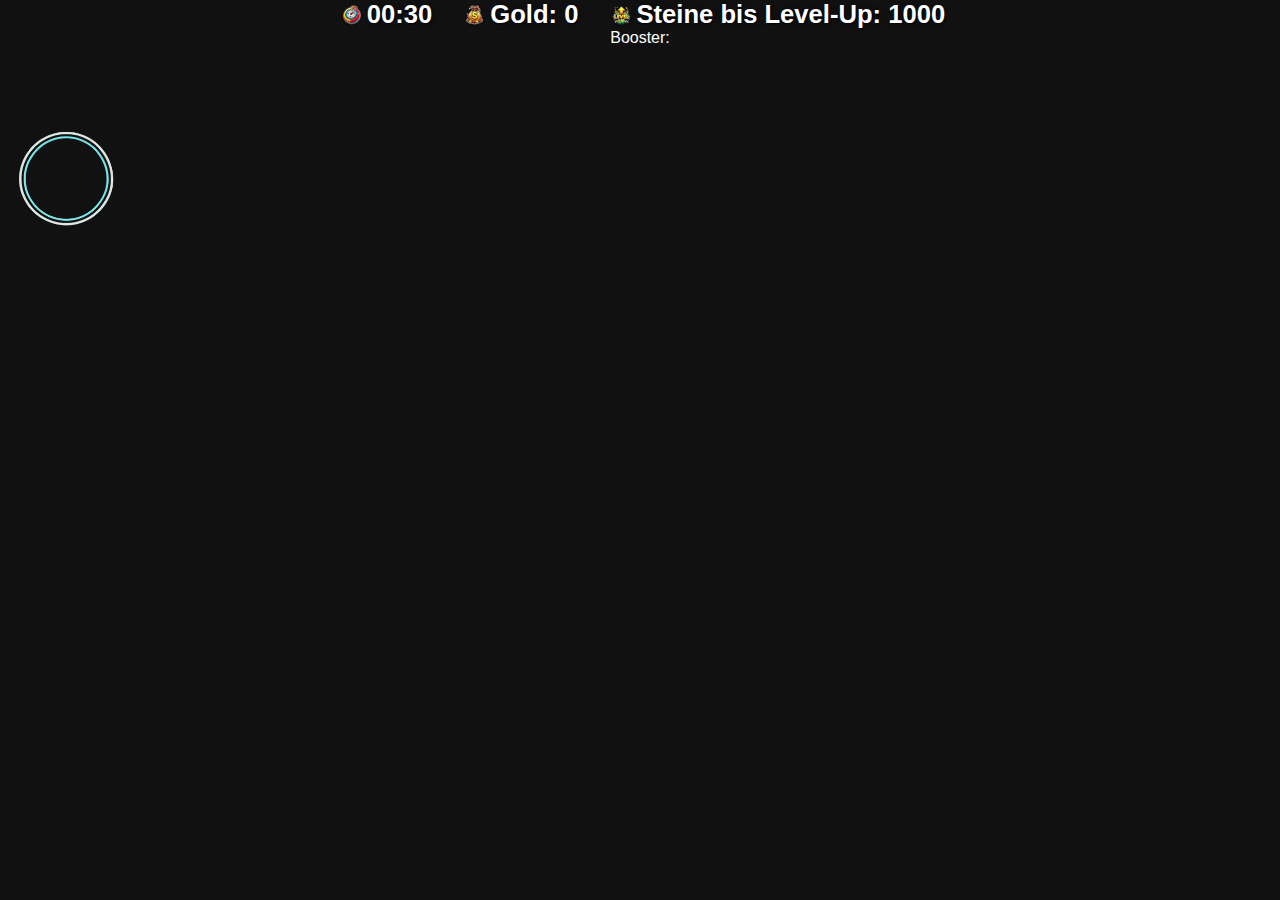
<file: game.html>
<!DOCTYPE html>
<html lang="de">
<head>
  <meta charset="UTF-8" />
  <meta name="viewport" content="width=device-width, initial-scale=1" />
  <title>Mine Clicker – Spiel</title>

  <!-- Styles -->
  <link rel="stylesheet" href="css/style.css" />
</head>
<body data-page="game">
  <!-- Obere Statusleiste -->
  <div class="game-ui">
    <div class="statusbar">
      <span id="timer"> 00:30</span>
      <span id="goldDisplay"> Gold: 0</span>
      <span id="levelInfo"> Steine bis Level-Up: 1000</span>
    </div>
  </div>

<!-- Boost Panel -->
<div id="boostPanel">
  <div class="boostTitle">Booster:</div>
  <div id="boostList"></div>
</div>
  
  <!-- Spielfeld -->
  <div id="game"></div>

  <!-- Maus-/Mining-Radius -->
  <div id="radiusCircle"></div>

  <!-- Einstiegspunkt: lädt die restlichen Module per ES-Imports -->
  <script type="module" src="js/game.js"></script>
</body>
</html>
</file>
<file: css/style.css>
/* ================================
   Allgemeines Design / Base
================================ */
body {
  background-color: #111;
  color: white;
  font-family: Arial, sans-serif;
  margin: 0;
  padding: 0;
  text-align: center;
  position: relative;
  overflow: hidden; /* Scrollen verhindern (Spiel & Index) */
}

/* Biome-Hintergründe (Spiel) */
body[data-biome="default"] { background: #111; }
body[data-biome="cave"]    { background: #222; }
body[data-biome="lava"]    { background: #441111; }

/* ================================
   GAME: Statusleiste + Icons (fix)
================================ */
body[data-page="game"] .statusbar {
  font-size: 1.6rem;
  gap: 26px;
}
body[data-page="game"] .statusbar span {
  position: relative;
  padding-left: 32px; /* Platz fürs Icon */
  text-shadow: 1px 1px 2px #000, 0 0 6px rgba(0,0,0,.35);
  font-weight: 600;
}
/* Basis-Iconbox */
body[data-page="game"] .statusbar span::before {
  content: "";
  position: absolute;
  left: 6px;
  top: 50%;
  width: 22px;
  height: 22px;
  transform: translateY(-50%);
  background-size: contain;
  background-repeat: no-repeat;
  filter: drop-shadow(0 1px 1px rgba(0,0,0,.6));
  pointer-events: none;
  image-rendering: auto;
}

/* Konkrete Icons (Pfade exakt, inkl. Groß-/Kleinschreibung) */
body[data-page="game"] #timer::before {
  background-image: url("../assets/ui/timer.png");
}
body[data-page="game"] #goldDisplay::before {
  background-image: url("../assets/ui/Gold.png"); /* Großes G wie in deiner Datei */
}
body[data-page="game"] #levelInfo::before {
  background-image: url("../assets/ui/levelup.png");
}

/* Stage: neben Gold, größeres Icon */
body[data-page="game"] #stageInfo {
  padding-left: 40px;
  font-weight: 700;
}
body[data-page="game"] #stageInfo::before {
  width: 28px;
  height: 28px;
  background-image: url("../assets/ui/stage.png");
}

/* ================================
   Spielfeld (#game) – 12 x 13 Tiles
================================ */
#game {
  display: grid;
  grid-template-columns: repeat(12, 64px);
  /* grid-template-rows: repeat(13, 64px);  <-- RAUS */
  grid-auto-rows: 64px;              /* <-- NEU */
  margin: 60px auto 0 auto;
  position: relative;
  width: 768px;                      /* 12 × 64 */
  height: auto;                      /* <-- NEU */
  padding-bottom: 10px;              /* optional: Platz für HP-Bar */
}

.tile {
  box-sizing: border-box;
  position: relative;
  filter: brightness(0.8);
}

.stone, .boss {
  width: 64px;
  height: 64px;
  background-size: cover;
  position: relative;
}

.hp-bar {
  position: absolute;
  bottom: 0;
  left: 0;
  height: 6px;
  background-color: lime;
  width: 100%;
  transition: background-color 0.2s, width 0.2s;
}

/* ================================
   Ring für Mining-Radius
================================ */
#radiusCircle {
  position: absolute;
  pointer-events: none;
  background-image: url("../assets/ring/miningring.png");
  background-size: contain;
  background-repeat: no-repeat;
  width: 128px;
  height: 128px;
  z-index: 10;
  opacity: 0.9;
  animation:
    ringGlow 3s ease-in-out infinite,
    ringRotate 10s linear infinite,
    ringPulse 2s ease-in-out infinite;
}

/* ================================
   Animationen & Effekte
================================ */
@keyframes ringGlow {
  0%,100% { filter: drop-shadow(0 0 6px lime); }
  50%     { filter: drop-shadow(0 0 16px limegreen); }
}
@keyframes ringRotate {
  from { transform: rotate(0deg); } to { transform: rotate(360deg); }
}
@keyframes ringPulse {
  0%,100% { transform: scale(1); } 50% { transform: scale(1.05); }
}
@keyframes shake {
  0%,100% { transform: translate(0,0); }
  25%     { transform: translate(1px,-1px); }
  50%     { transform: translate(-1px,1px); }
  75%     { transform: translate(1px,1px); }
}
@keyframes glow-shine {
  from { filter: brightness(1); } to { filter: brightness(1.5); }
}
@keyframes particle-rise {
  to { transform: translate(-10px,-20px) scale(0); opacity: 0; }
}
@keyframes gold-fly {
  to { transform: translate(var(--dx), var(--dy)) scale(0); opacity: 0; }
}
@keyframes fieldGlow {
  0%,100% { box-shadow: inset 0 0 0px yellow; }
  50%     { box-shadow: inset 0 0 20px yellow; }
}
@keyframes highlight {
  0%,100% { transform: scale(1); color: gold; }
  50%     { transform: scale(1.5); color: yellow; }
}
@keyframes rare-glow {
  from { filter: brightness(1); }
  to   { filter: brightness(1.5); }
}
@keyframes sparkle {
  0%, 100% { filter: drop-shadow(0 0 5px red); }
  50%      { filter: drop-shadow(0 0 15px orange); }
}

/* Seltene Steine & Boss-Glitzern */
.stone.rare {
  animation: rare-glow 1.2s ease-in-out infinite alternate;
  box-shadow: 0 0 10px gold;
}
.boss {
  animation: sparkle 2s linear infinite;
}

/* Partikel & Gold-Icon-Flight */
.particle {
  position: absolute;
  width: 8px; height: 8px;
  background: rgba(255,255,0,0.8);
  border-radius: 50%;
  animation: particle-rise 0.6s ease-out forwards;
  pointer-events: none;
}
.fly-gold {
  position: absolute;
  width: 16px; height: 16px;
  background: gold;
  border-radius: 50%;
  animation: gold-fly 0.8s ease-in-out forwards;
  pointer-events: none;
  font-size: 16px;
  display: flex; align-items: center; justify-content: center;
  z-index: 999;
}

/* Feld- und Gold-Highlights */
#game.glow {
  animation: fieldGlow 0.8s ease-in-out;
}
#goldDisplay.levelup {
  animation: highlight 1s ease-in-out;
}

/* ================================
   Speicherplätze (allgemein – bestehend)
================================ */
.slot-container {
  display: flex;
  justify-content: center;
  flex-wrap: wrap;
  gap: 20px;
  margin-top: 30px;
}
.slot-card {
  background-color: #111;
  border: 2px dashed #666;
  border-radius: 10px;
  padding: 20px;
  width: 250px;
  text-align: center;
  color: white;
  box-shadow: 0 0 10px #000;
}
.slot-card h2 { margin-bottom: 10px; }
.slot-card p  { margin: 5px 0 10px; }
.slot-card button {
  margin: 5px;
  padding: 8px 12px;
  background-color: #333;
  color: white;
  border: none;
  border-radius: 5px;
  cursor: pointer;
  font-weight: bold;
}
.slot-card button:hover { background-color: #555; }
.slot-card button:disabled {
  background-color: #222;
  color: #777;
  cursor: not-allowed;
}

/* ================================
   Upgrades (bestehend)
================================ */
.upgrade-grid {
  display: flex;
  flex-wrap: wrap;
  justify-content: center;
  gap: 1rem;
  margin: 2rem auto;
}
.upgrade-card {
  background: #333;
  border: 2px solid #555;
  border-radius: 8px;
  padding: 1rem;
  width: 180px;
  text-align: center;
}
.upgrade-card h3 { margin-top: 0; }
.upgrade-card button { margin-top: 0.5rem; }

/* ================================
   Index-Seite (Phase 3 – Hintergrund, Logo, Slots)
   Greift nur, wenn <body data-page="index"> gesetzt ist
================================ */
body[data-page="index"] {
  background: url("../assets/backgrounds/indexbackground.png") center / cover no-repeat fixed;
}

/* Logo oben links (120x120) */
body[data-page="index"] .game-logo {
  position: absolute;
  top: 20px;
  left: 20px;
  width: 220px;
  height: 220px;
  z-index: 1000;
  user-select: none;
  -webkit-user-drag: none;
  pointer-events: none;
}

/* Großer Titel mit Abstand (Platz fürs Logo) */
body[data-page="index"] h1 {
  font-size: 3rem;
  margin-top: 160px;
  text-shadow: 2px 2px 4px rgba(0,0,0,0.8);
}

/* ================================
   Index-Seite – Slots mit Rahmen im Vordergrund (ABSOLUTE LAYOUT)
================================ */
.slot-container{
  display:flex;
  flex-direction:column;
  align-items:center;
  gap:28px;
  margin-top:40px;
}
body[data-page="index"] .slot{
  position:relative;
  width:450px;
  height:170px;
  color:#fff;
  border-radius:10px;
  overflow:hidden;
}
body[data-page="index"] .slot::before{
  content:"";
  position:absolute;
  inset:0;
  background:url("../assets/logo/speicherplatzrahmen.png") center/100% 100% no-repeat;
  z-index:2;
  pointer-events:none;
}
body[data-page="index"] .slot > *{ position:relative; z-index:3; }
body[data-page="index"] .slot-info{
  position:absolute;
  left:26px;
  top:50%;
  transform:translateY(-50%);
  width:220px;
  display:flex;
  flex-direction:column;
  align-items:flex-start;
  justify-content:center;
}
body[data-page="index"] .slot-info h2{ margin:0 0 6px; font-size:1.2rem; line-height:1.2; }
body[data-page="index"] .slot-info p { margin:0; font-size:1rem; opacity:.9; }
body[data-page="index"] .slot-actions{
  position:absolute;
  left:256px;
  top:50%;
  transform:translateY(-50%);
  width:140px;
  display:flex;
  flex-direction:column;
  gap:6px;
}
body[data-page="index"] .slot-actions button{
  width:100%;
  padding:6px 10px;
  background:#2f2f2f; color:#fff;
  border:2px solid #555; border-radius:6px;
  font-weight:700; cursor:pointer; text-align:left;
  transition:background .15s ease, transform .1s ease, border-color .15s ease;
}
body[data-page="index"] .slot-actions button:hover{ background:#3b3b3b; border-color:#777; transform:translateY(-1px); }
body[data-page="index"] .slot-actions button:disabled{ background:#222; color:#777; border-color:#444; cursor:not-allowed; }

/* ================================
   Upgrade-Seite – Hintergrund (wie gehabt)
================================ */
body[data-page="upgrades"] {
  background: url("../assets/backgrounds/upgradebackground.png") center / cover no-repeat fixed;
  min-height: 100vh;
  color: #fff;
}

/* ——— Helper für Inline-Icons (nur Ergänzung, kein Layout-Shift) ——— */
.ui-ico       { width: 32px; height: 32px; vertical-align: -3px; margin-right: 6px; image-rendering: auto; }
.ui-ico-title { width: 64px; height: 64px; vertical-align: -6px; margin-right: 8px; }

.upgrade-title {
  margin: 40px 0 10px;
  font-size: 2rem;
  font-weight: 800;
  text-shadow: 2px 2px 4px rgba(0,0,0,0.8);
}

/* Gold-Anzeige etwas hervorheben */
body[data-page="upgrades"] #goldDisplay {
  margin-top: 6px;
  font-size: 1.2rem;
  text-shadow: 1px 1px 2px rgba(0,0,0,0.7);
}

/* 4 Karten pro Reihe, mittig */
.upgrade-grid {
  display: grid;
  grid-template-columns: repeat(4, 180px);
  gap: 45px; /* mehr Abstand zwischen Buttons (vorher 28px) */
  justify-content: center;
  margin: 40px auto 30px;
}

/* Karten als Buttons (quadratisch) */
.upgrade-grid > button,
.upgrade-card {
  width: 180px;
  height: 180px;
  border-radius: 16px;
  background: rgba(30,30,30,0.9);
  color: #fff;
  border: 2px solid rgba(255,255,255,0.08);
  box-shadow: 0 8px 18px rgba(0,0,0,0.45);
  cursor: pointer;

  display: flex;
  flex-direction: column;
  align-items: center;
  justify-content: center;
  text-align: center;

  font-weight: 800;
  line-height: 1.3;
  padding: 14px;

  transition: transform 0.18s ease, box-shadow 0.25s ease, border-color 0.2s ease, background 0.2s ease;
}

/* Hover: Leuchten */
.upgrade-grid > button:hover,
.upgrade-card:hover {
  transform: translateY(-6px);
  box-shadow: 0 0 26px rgba(255, 215, 0, 0.65), 0 10px 24px rgba(0,0,0,0.55);
  border-color: rgba(255, 215, 0, 0.55);
  background: rgba(40,40,40,0.95);
}

/* Optional: kleine Labels in der Karte schöner darstellen */
.upgrade-grid > button br { content: ""; }

/* Start-Button unten */
body[data-page="upgrades"] button[onclick^="startNextRound"] {
  display: inline-block;
  margin: 10px auto 40px;
  padding: 12px 18px;
  font-weight: 800;
  border-radius: 10px;
  background: #2f2f2f;
  color: #fff;
  border: 2px solid #555;
  box-shadow: 0 6px 16px rgba(0,0,0,0.4);
  transition: background 0.2s ease, transform 0.1s ease, border-color 0.2s ease;
}
body[data-page="upgrades"] button[onclick^="startNextRound"]:hover {
  background: gold;
  color: #111;
  border-color: #d9b300;
  transform: translateY(-2px);
}

/* Responsiv: 2 Karten pro Reihe auf kleineren Screens */
@media (max-width: 900px) {
  .upgrade-grid { grid-template-columns: repeat(2, 180px); gap: 26px; }
}
@media (max-width: 420px) {
  .upgrade-grid { grid-template-columns: repeat(2, 150px); gap: 18px; }
  .upgrade-grid > button, .upgrade-card { width: 150px; height: 150px; border-radius: 14px; }
}

/* === Treffer-Chips (kleine Bruchstücke, fliegen kurz weg) === */
.chip {
  position: absolute;
  width: 6px;
  height: 6px;
  background: linear-gradient(#cfcfcf, #8a8a8a);
  border-radius: 1px;
  pointer-events: none;
  filter: drop-shadow(0 0 2px rgba(0,0,0,.4));
  animation: chip-pop var(--chip-spd, .4s) ease-out forwards;
}

@keyframes chip-pop {
  0%   { opacity: 1; transform: translate(0,0) rotate(0deg) scale(1); }
  70%  { opacity: .9; transform: translate(var(--dx, -10px), var(--dy, -14px)) rotate(25deg) scale(.9); }
  100% { opacity: 0; transform: translate(calc(var(--dx, -10px)*1.4), calc(var(--dy, -14px)*1.3)) rotate(60deg) scale(.75); }
}

/* === Wackel-Feedback (nutzt dein vorhandenes @keyframes shake) === */
.shake { animation: shake .12s; }

/* === Rare-Stone Funkeln (JS erzeugt .sparkle-Kinder auf seltenen Steinen) === */
.stone.rare { position: relative; overflow: visible; }

.stone.rare .sparkle {
  position: absolute;
  width: 7px;
  height: 7px;
  /* Sternform */
  clip-path: polygon(50% 0%, 61% 35%, 98% 35%, 68% 57%, 79% 91%, 50% 70%, 21% 91%, 32% 57%, 2% 35%, 39% 35%);
  background: radial-gradient(circle, #fff 40%, #ffd700 65%, rgba(255,215,0,0) 70%);
  filter: drop-shadow(0 0 6px rgba(255,215,0,.9));
  pointer-events: none;
  opacity: 0;

  /* Animation mit zufälligen Variablen pro Element (via inline style) */
  animation: sparkle-pop var(--spd, 1.2s) ease-in-out var(--delay, 0s) infinite;
  transform-origin: center;
}

@keyframes sparkle-pop {
  0%   { opacity: 0; transform: scale(.4) rotate(0deg); }
  40%  { opacity: 1; transform: scale(1) rotate(20deg); }
  60%  { opacity: .85; transform: scale(.85) rotate(35deg); }
  100% { opacity: 0; transform: scale(.4) rotate(60deg); }
}


/* ================================
   GAME: Biome-Hintergründe
   (wirkt nur, wenn das Spiel JS das data-biome am <body> setzt)
================================ */
body[data-biome]{
  /* Basis + Fallback */
  background-color: #0b0b0b;
  background-position: center;
  background-size: cover;
  background-repeat: no-repeat;
  background-attachment: fixed;
}

/* Gras */
body[data-biome="gras"]{
  background-image: url("../assets/backgrounds/grasbackground.png");
}

/* Dirt/Erdreich */
body[data-biome="dirt"]{
  background-image: url("../assets/backgrounds/dirtbackground.png");
}

/* Stone/Cave */
body[data-biome="stone"],
body[data-biome="cave"]{
  background-image: url("../assets/backgrounds/stonebackground.png");
}

/* Lava */
body[data-biome="lava"]{
  background-image: url("../assets/backgrounds/lavabackground.png");
}

/* Dungeon */
body[data-biome="dungeon"]{
  background-image: url("../assets/backgrounds/dungeonbackground.png");
}

/* Crystal */
body[data-biome="crystal"]{
  background-image: url("../assets/backgrounds/crystalbackground.png");
}

/* Ice */
body[data-biome="ice"]{
  background-image: url("../assets/backgrounds/icebackground.png");
}

/* Re-Zentrieren der Statusleiste + Reihenfolge Gold | Stage rechts daneben */
body[data-page="game"] .statusbar {
  display: flex;               /* sicherstellen */
  justify-content: center;     /* wieder zentrieren */
  align-items: center;
  gap: 26px;
  width: 100%;
}

/* Items nicht dehnen */
body[data-page="game"] .statusbar > span {
  flex: 0 0 auto;
}

/* Reihenfolge: Timer | Gold | Stage | Level */
body[data-page="game"] #timer      { order: 1; }
body[data-page="game"] #goldDisplay{ order: 2; }
body[data-page="game"] #stageInfo  { order: 3; }  /* rechts von Gold */
body[data-page="game"] #levelInfo  { order: 4; }
</file>
